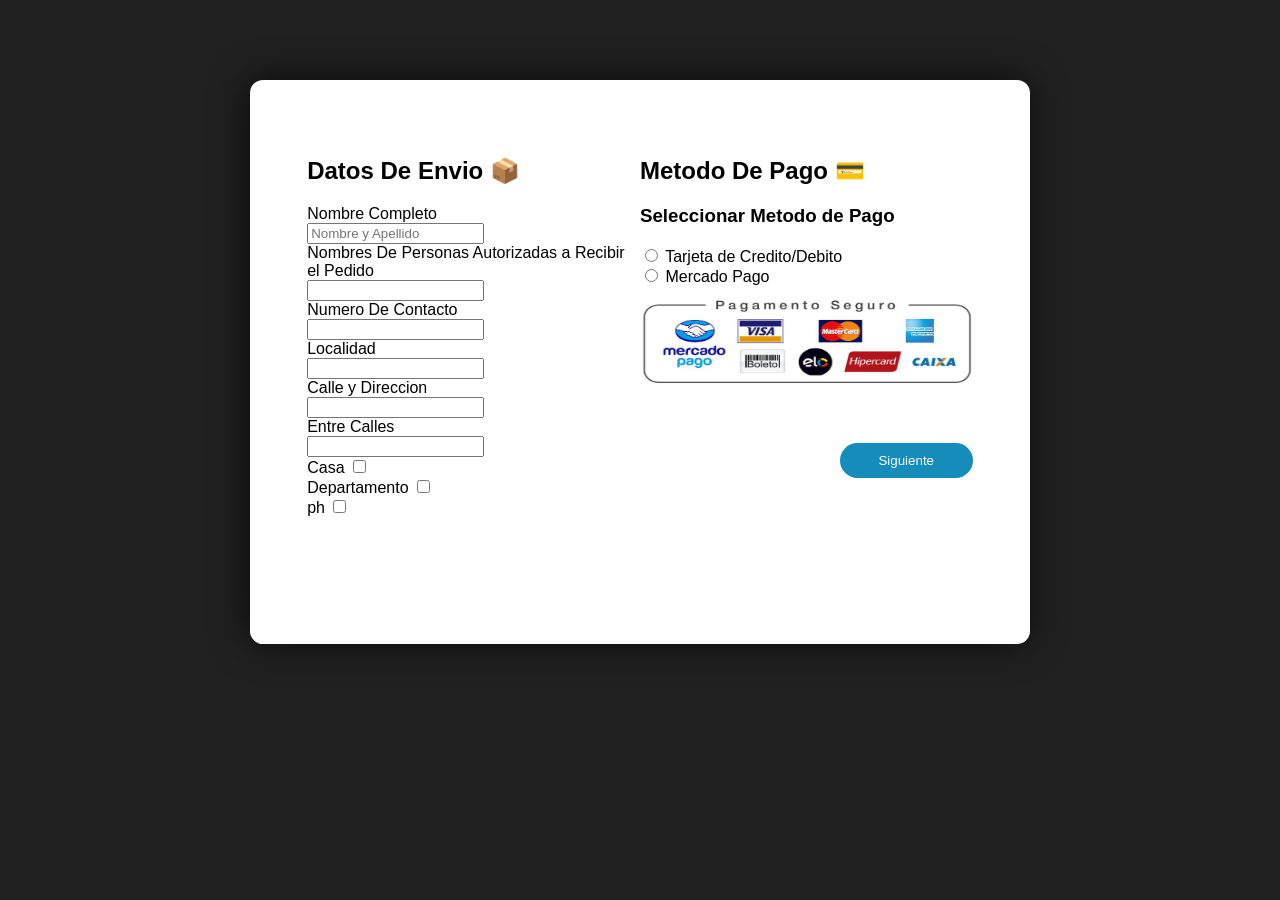
<file: vta.html>
<!DOCTYPE html>
<html lang="en">
<head>
    <meta charset="UTF-8">
    <meta name="viewport" content="width=device-width, initial-scale=1.0">
    <link rel="stylesheet" href="vta.css">
    <title>Document</title>
</head>
<body>
    <div class="conteiner">
        <div class="div-container">
            <div class="conteiner-datos-envio">
                    <div>
                        <h2>Datos De Envio 📦</h2>
                    </div>        
                <div>
                    <form action="">
                        <label for="name">Nombre Completo</label><br>
                        <input type="text" name=""id="name" placeholder="Nombre y Apellido"><br>
                        <label for="nameAut">Nombres De Personas Autorizadas a Recibir el Pedido</label><br>
                        <input type="text" name="" id="nameAut"><br>
                        <label for="nContact">Numero De Contacto</label><br> 
                        <input type="number" id="nContact"><br>
                        <label for="lcda">Localidad</label><br>
                        <input type="lcda" id="lcda"><br>
                        <label for="dc" id="dc">Calle y Direccion</label><br>
                        <input type="text"id="dc"><br>
                        <label for="etcalle">Entre Calles</label><br>
                        <input type="text" id="etcalle"><br>
                        <label for="casa">Casa</label>
                        <input type="checkbox" id="casa"><br>
                        <label for="dptm">Departamento</label>
                        <input type="checkbox" id="dptm"><br>
                        <label for="ph">ph</label>
                        <input type="checkbox">
                    </form>
                </div>
            </div>
            <div class="conteiner-metodos-depago">
                <div>
                <h2>Metodo De Pago 💳</h2>
                </div>
                <div>
                    <h3>Seleccionar Metodo de Pago</h3>
                    <form action="" class="formulario">
                        <input type="radio" name="name"id="Credito-debito">
                        <label for="Credito-debito">Tarjeta de Credito/Debito</label><br>
                        <input type="radio"id="mp"name="name">
                        <label for="mp">Mercado Pago</label>
                        <div class="div-tjt">
                            <img src="./fots/Mochila DALHILA.jpg" alt="" class="tjt">
                        </div>
                        <div class="div-container-butt">
                            <button type="button"class="butt btn-siguiente">Siguiente</button>
                        </div>
                    </form>
                </div>
            </div>
        </div>
    </div>    
    <!-- <script src="./carrito.js"></script> -->
    <script src="./vta.js"></script>
</body>
</html>
</file>
<file: vta.css>
body{
    margin: 0px 0 0 0;
    font-family:sans-serif;
    background-color: #212121;
    
}
@font-face {
  font-family: "Font Awesome 6 Free";
  font-weight: 900;
  font-style: normal;
  font-display: swap;
  src: url("https://cdnjs.cloudflare.com/ajax/libs/font-awesome/6.4.0/webfonts/fa-solid-900.woff2") format("woff2");
}

@font-face {
  font-family: "Font Awesome 6 Brands";
  font-weight: 400;
  font-style: normal;
  font-display: swap;
  src: url("https://cdnjs.cloudflare.com/ajax/libs/font-awesome/6.4.0/webfonts/fa-brands-400.woff2") format("woff2");
}
.conteiner{
    height: 100vh;
    display: flex;
    justify-content: center;
}
.div-container{
    margin: 0 auto;
    display: flex;
    justify-content: center;
    margin-top: 80px;
    /* width: 70%; */
    height: 50%;
    border-radius: 13px;
    background-color: white;
    box-shadow: -2px -1px 38px -1px rgba(0,0,0,0.75);
    -webkit-box-shadow: -2px -1px 38px -1px rgba(0,0,0,0.75);
    -moz-box-shadow: -2px -1px 38px -1px rgba(0,0,0,0.75);
    padding: 57px;
    flex-wrap: wrap;
}
.conteiner-datos-envio{
    /* z-index: 10;
    width: 50%; */
    z-index: 10;
    width: 50%;
    display: flex;
    flex-direction: column;
    /* align-items: center; */
}
.conteiner-metodos-depago{
    z-index: 10;
    width: 50%;
    justify-items: center;
    
}
.butt{
    background-color: #158CBA;
    padding: 10px;
    color: white;
    border-radius: 23px;
    outline: none;
    border: none;
    width: 40%;
    cursor: pointer;
}
.div-container-butt{
    display: flex;
    display: flex;
    justify-content: end;
    height:75%;
    align-items: center;
}
.formulario{
    height: 200px;
}
.div-tjt{
    display: flex;
    height: 50%;
}
.tjt{
    width: 100%;
}
</file>
